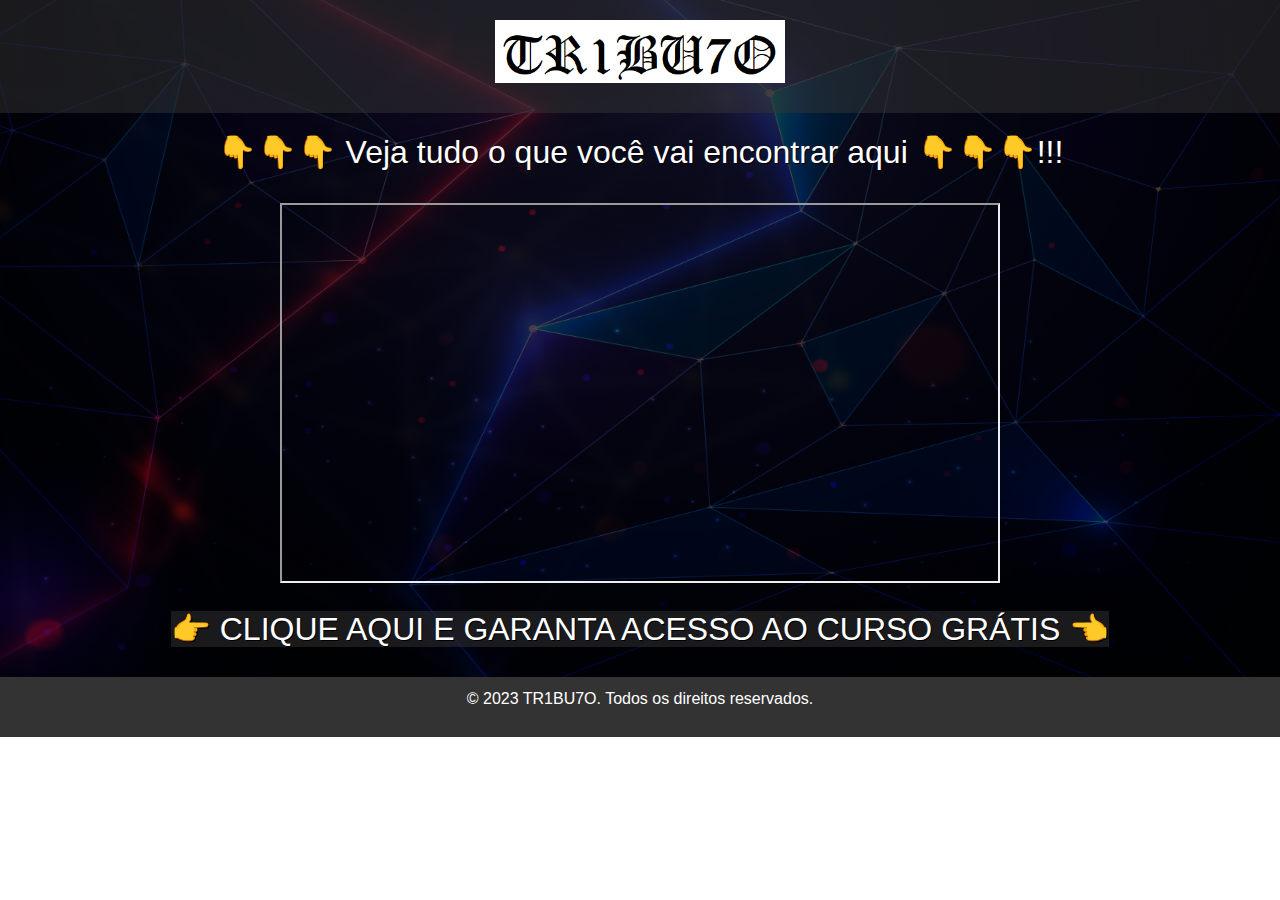
<file: TRIBUTO/index.html>
<!DOCTYPE html>
<html lang="pt-br">
<head>
    <meta charset="UTF-8">
    <meta name="viewport" content="width=device-width, initial-scale=1.0">
	<link rel="icon" type="imagem/png" href="Icon/siteIcon.ico" />
	<link rel="stylesheet" type="text/css" href="estilo/css.css">
	<!-- estilos do Bootstrap -->
	<link rel="stylesheet" href="https://maxcdn.bootstrapcdn.com/bootstrap/4.5.2/css/bootstrap.min.css">
	<!-- scripts do jQuery e do Bootstrap -->
	<script src="https://ajax.googleapis.com/ajax/libs/jquery/3.5.1/jquery.min.js"></script>
	<script src="https://cdnjs.cloudflare.com/ajax/libs/popper.js/1.16.0/umd/popper.min.js"></script>
	<script src="https://maxcdn.bootstrapcdn.com/bootstrap/4.5.2/js/bootstrap.min.js"></script>
	


	
    <title>TR1BU7O - Site Oficial</title>
</head>
<body>
    <header>
		<nav>
			<img src="img/logo.png" class="logo">
			<!--<ul>
				<li><a href="#">Home</a></li>
				<li><a href="#">Sobre</a></li>
				<li><a href="#">Contato</a></li>
			</ul>-->
		</nav>
    </header>
    <main>
        <h2>👇👇👇 Veja tudo o que você vai encontrar aqui 👇👇👇!!!</h2> <br>
		<!--SLIDE-->
		<iframe width="720" height="380" src="https://www.youtube.com/embed/16qb6v509eU"
		title="Apresentação" frameborder="1"
		allow="accelerometer; autoplay; clipboard-write; encrypted-media; gyroscope; picture-in-picture; web-share" allowfullscreen></iframe>
		
		<h2 id="btn_mais"><a href="#">👉 CLIQUE AQUI E GARANTA ACESSO AO CURSO GRÁTIS 👈 </a></h2>
		
    </main>
    <footer>
		<p>&copy; 2023 TR1BU7O. Todos os direitos reservados.</p>
    </footer>
</body>
</html>
</file>
<file: TRIBUTO/estilo/css.css>
/* Estilos CSS */
        body {
            margin: 0;
            padding: 0;
            font-family: Arial, sans-serif;
			background: linear-gradient(rgba(0, 0, 0, 0.7), rgba(0, 0, 0, 0.7)),url('../img/fundo.jpg');
			background-position: center;
			background-repeat: no-repeat;
			background-size: 100% 100%;
			}

        header {
            background-color: rgba(51, 51, 51, 0.5);
            color: #fff;
            padding: 10px;
            text-align: center;
        }
		
        nav {
            color: #ffffff;
            padding: 10px;
            text-align: center;
			
        }
		

        nav ul {
			text-align: center;
            list-style-type: none;
            padding: 0;
        }

        nav ul li {
            display: inline-block;
            margin-right: 10px;
        }
        nav ul li a {
            color: #FFFFFF;
            text-decoration: none;
        }

        nav ul li a:hover {
            color: #87CEFA;
            text-decoration: none;
        }

        main {
            padding: 20px;
            text-align: center;
			color: #FFFFFF;
			text-shadow: 1px 1px black;
			
        }

        footer {
            background-color: rgba(51, 51, 51, 1);
            color: #fff;
            padding: 10px;
            text-align: left;
        }
		
		footer p{
			text-align: center;
		}
		
		.logo{
			width: 290px;
			height: 100x;
			position: cover;
			margin-bottom: 10px;
		}
		
		#btn_mais{
			margin-top: 20px;
		}
		
		#btn_mais a{
			color: #fff;
			background-color:rgba(51, 51, 51, 0.5);			
		}

		#btn_mais a:hover{
			color: #87CEFA;
			text-decoration: none;
		}
		
        /* Estilos responsivos */
        @media (max-width: 768px) {
            header, nav, main, footer {
                padding: 5px;
            }
        }
</file>
